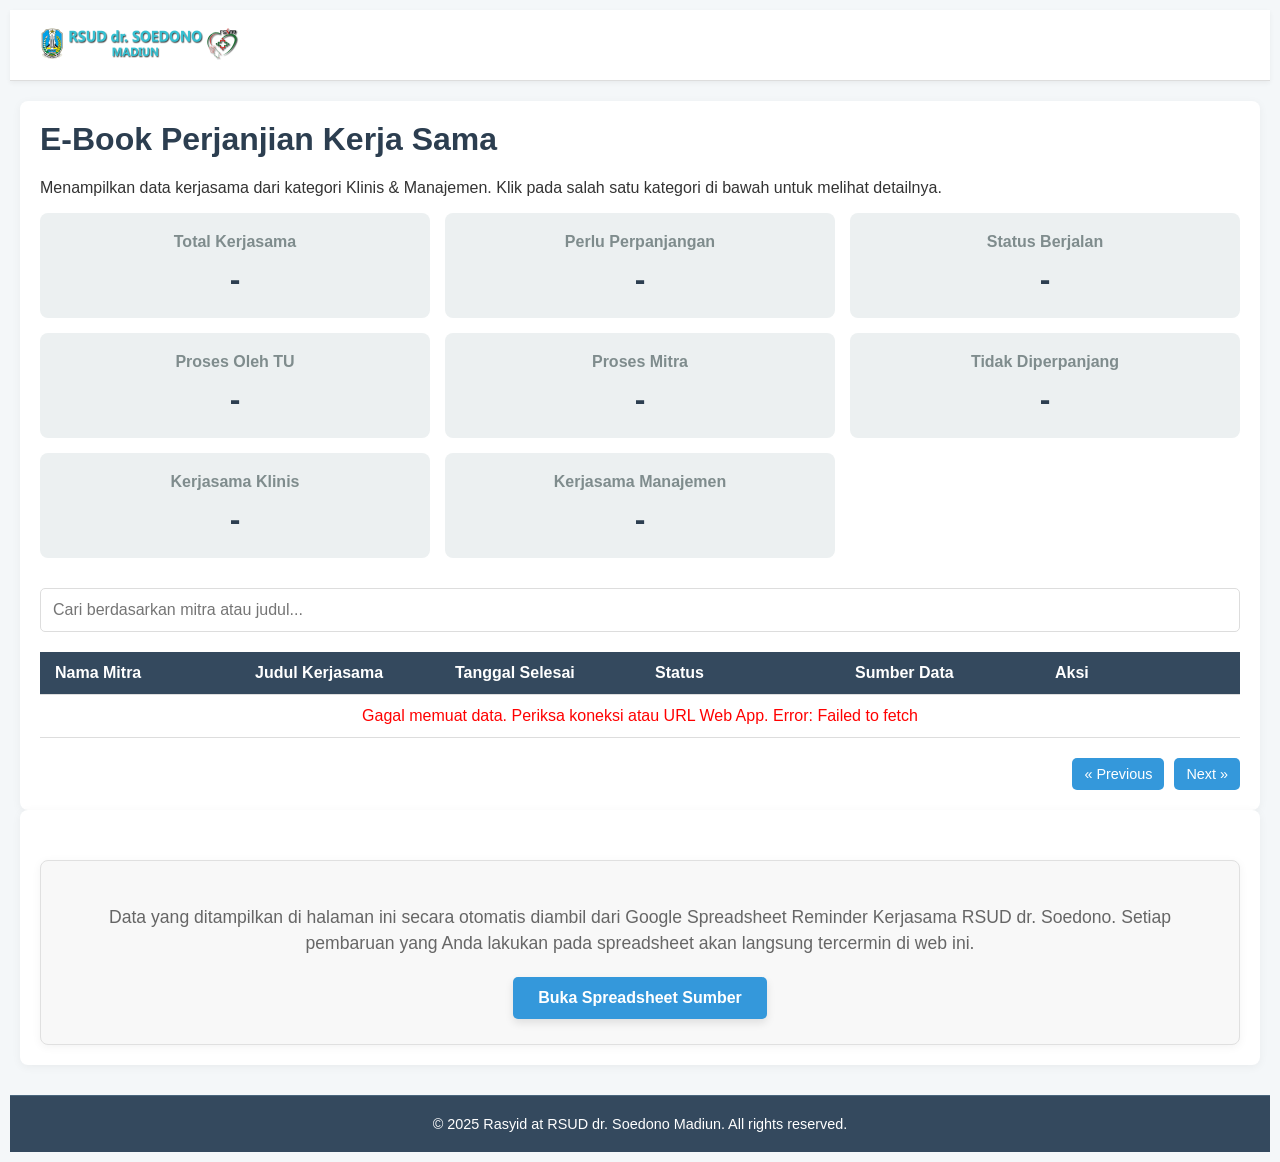
<file: index.html>
<!DOCTYPE html>
<html lang="id">
<head>
    <meta charset="UTF-8">
    <meta name="viewport" content="width=device-width, initial-scale=1.0">
    <title>E-Book Perjanjian Kerja Sama</title>
    <link rel="stylesheet" href="style.css">
</head>
<body>
    <header class="main-header">
        <div class="header-content">
            <img src="logorssmweb.png" alt="Logo RSUD dr. Soedono Madiun" class="header-logo">
            </div>
    </header>

    <div class="container">
        <h1>E-Book Perjanjian Kerja Sama</h1>
        <p>Menampilkan data kerjasama dari kategori Klinis & Manajemen. Klik pada salah satu kategori di bawah untuk melihat detailnya.</p>
        
        <div class="summary-container">
            <a href="detail.html">
                <div class="stat-card"><h2>Total Kerjasama</h2><p id="total-kerjasama">-</p></div>
            </a>
            <a href="detail.html?status=Perlu Proses Perpanjangan">
                <div class="stat-card"><h2>Perlu Perpanjangan</h2><p id="perlu-perpanjangan">-</p></div>
            </a>
            <a href="detail.html?status=Berjalan">
                <div class="stat-card"><h2>Status Berjalan</h2><p id="status-berjalan">-</p></div>
            </a>
            <a href="detail.html?status=Proses Oleh TU">
                <div class="stat-card"><h2>Proses Oleh TU</h2><p id="proses-tu">-</p></div>
            </a>
            <a href="detail.html?status=Proses Mitra">
                <div class="stat-card"><h2>Proses Mitra</h2><p id="proses-mitra">-</p></div>
            </a>
            <a href="detail.html?status=Tidak Diperpanjang">
                <div class="stat-card"><h2>Tidak Diperpanjang</h2><p id="tidak-diperpanjang">-</p></div>
            </a>
            <a href="detail.html?kategori=Klinis">
                <div class="stat-card"><h2>Kerjasama Klinis</h2><p id="total-klinis">-</p></div>
            </a>
            <a href="detail.html?kategori=Manajemen">
                <div class="stat-card"><h2>Kerjasama Manajemen</h2><p id="total-manajemen">-</p></div>
            </a>
            </div>

        <div class="controls"><input type="text" id="search-box" placeholder="Cari berdasarkan mitra atau judul..."></div>
        <div id="loading">Memuat data, harap tunggu...</div>
        
        <div class="table-container">
            <table id="kerjasama-table">
                <thead>
                    <tr>
                        <th data-sort="mitra">Nama Mitra <span class="sort-icon"></span></th>
                        <th data-sort="judul">Judul Kerjasama <span class="sort-icon"></span></th>
                        <th data-sort="tanggalSelesai">Tanggal Selesai <span class="sort-icon"></span></th>
                        <th data-sort="status">Status <span class="sort-icon"></span></th>
                        <th data-sort="sumberSheet">Sumber Data <span class="sort-icon"></span></th>
                        <th>Aksi</th>
                    </tr>
                </thead>
                <tbody id="table-body"></tbody>
            </table>
        </div>

        <div class="table-footer">
            <div id="showing-entries"></div>
            <div class="pagination">
                <button id="prev-btn" class="pagination-btn">&laquo; Previous</button>
                <div id="page-numbers"></div>
                <button id="next-btn" class="pagination-btn">Next &raquo;</button>
            </div>
        </div>

    </div>

    <div class="container">
        <div class="spreadsheet-info-section">
            <p>Data yang ditampilkan di halaman ini secara otomatis diambil dari Google Spreadsheet Reminder Kerjasama RSUD dr. Soedono. Setiap pembaruan yang Anda lakukan pada spreadsheet akan langsung tercermin di web ini.</p>
            <a href="https://docs.google.com/spreadsheets/d/1sKY7LS9IsiCp8jeTIcus_BQs5-3i5xG7HFGnEg4Pla8/edit?usp=sharing" target="_blank" class="btn-spreadsheet">Buka Spreadsheet Sumber</a>
        </div>

    </div>

    <footer class="main-footer">
        <p>&copy; 2025 Rasyid at RSUD dr. Soedono Madiun. All rights reserved.</p>
    </footer>

    <div id="detail-modal" class="modal">
        <div class="modal-content">
            <span class="close-btn">&times;</span>
            <h2 class="modal-title">Detail Kerjasama</h2>
            <dl class="modal-grid">
                <dt>Nama Mitra 1</dt><dd id="modal-mitra1">-</dd>
                <dt>Nama Mitra 2</dt><dd id="modal-mitra2">-</dd>
                <dt>Judul Kerjasama</dt><dd id="modal-judul-kerjasama">-</dd>
                <dt>Dasar Hukum Mitra 1</dt><dd id="modal-dsm1">-</dd>
                <dt>Dasar Hukum Mitra 2</dt><dd id="modal-dsm2">-</dd>
                <dt>Dasar Hukum RS</dt><dd id="modal-dsrs">-</dd>
                <dt>Tanggal Mulai</dt><dd id="modal-tgl-mulai">-</dd>
                <dt>Tanggal Selesai</dt><dd id="modal-tgl-selesai">-</dd>
                <dt>Reminder 3 Bulan</dt><dd id="modal-reminder">-</dd>
                <dt>Keterangan</dt><dd id="modal-keterangan">-</dd>
            </dl>
        </div>
    </div>

    <div id="file-modal" class="modal">
        <div class="modal-content">
            <span class="close-file-btn">&times;</span>
            <h2 class="modal-title">Dokumen Kerjasama</h2>
            <div id="file-list"></div>
        </div>
    </div>

    <script src="sipedas.js"></script>
    <script src="script.js"></script>
</body>
</html>
</file>
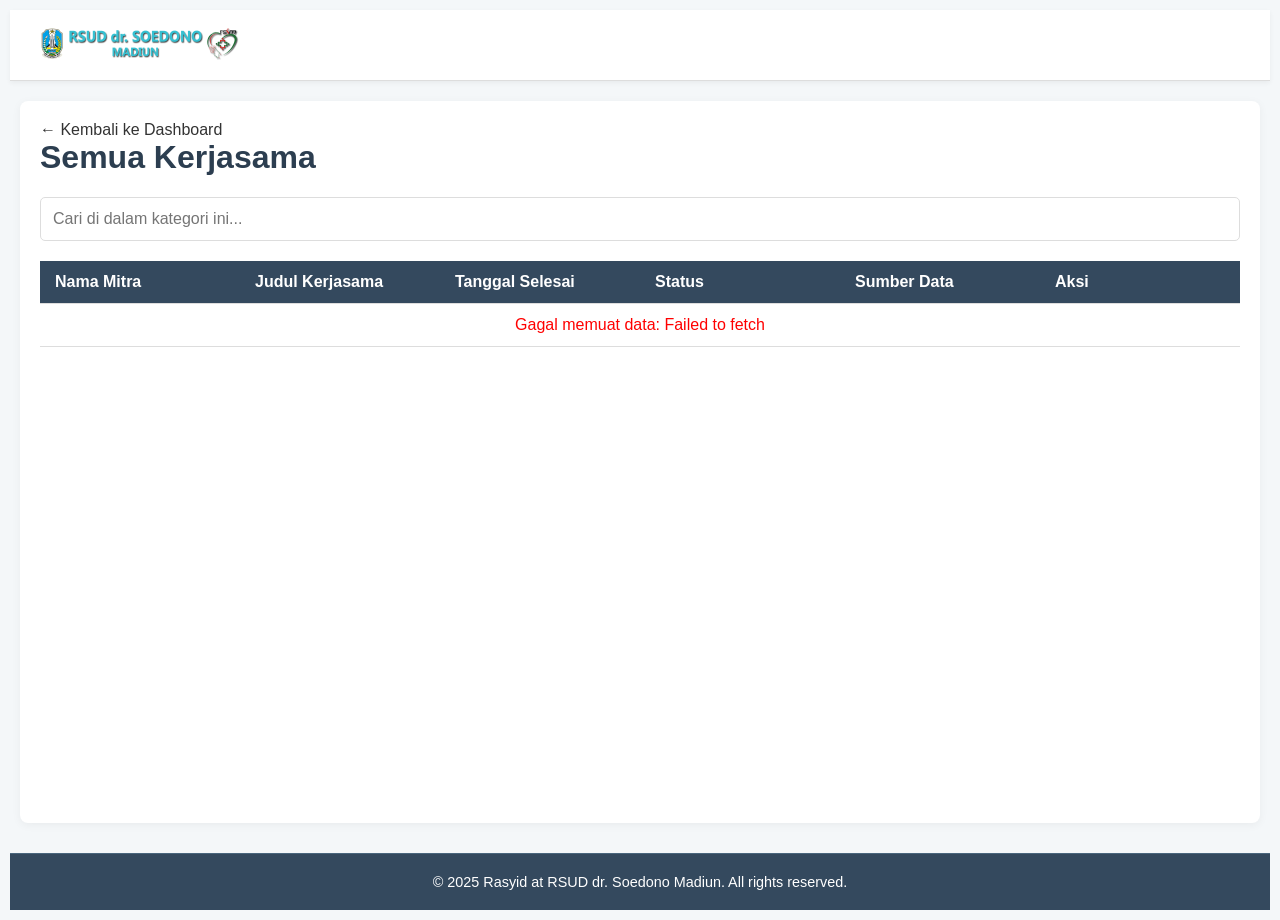
<file: detail.html>
<!DOCTYPE html>
<html lang="id">
<head>
    <meta charset="UTF-8">
    <meta name="viewport" content="width=device-width, initial-scale=1.0">
    <title>Detail Kerjasama</title>
    <link rel="stylesheet" href="style.css">
</head>
<body>
    <header class="main-header">
        <div class="header-content">
            <img src="logorssmweb.png" alt="Logo RSUD dr. Soedono Madiun" class="header-logo">
        </div>
    </header>

    <div class="container">
        <a href="index.html" class="back-link">&larr; Kembali ke Dashboard</a>
        <h1 id="detail-title">Memuat...</h1>

        <div class="controls">
            <input type="text" id="search-box" placeholder="Cari di dalam kategori ini...">
        </div>

        <div id="loading">Memuat data, harap tunggu...</div>

        <div class="table-container">
            <table id="kerjasama-table">
                <thead>
                    <tr>
                        <th>Nama Mitra</th>
                        <th>Judul Kerjasama</th>
                        <th>Tanggal Selesai</th>
                        <th>Status</th>
                        <th>Sumber Data</th>
                        <th>Aksi</th>
                    </tr>
                </thead>
                <tbody id="table-body">
                    </tbody>
            </table>
        </div>
    </div>

    <footer class="main-footer">
        <p>&copy; 2025 Rasyid at  RSUD dr. Soedono Madiun. All rights reserved.</p>
    </footer>

    <div id="detail-modal" class="modal">
        <div class="modal-content">
            <span class="close-btn">&times;</span>
            <h2 class="modal-title">Detail Kerjasama</h2>
            <dl class="modal-grid">
                <dt>Nama Mitra 1</dt><dd id="modal-mitra1">-</dd>
                <dt>Nama Mitra 2</dt><dd id="modal-mitra2">-</dd>
                <dt>Judul Kerjasama</dt><dd id="modal-judul-kerjasama">-</dd>
                <dt>Dasar Hukum Mitra 1</dt><dd id="modal-dsm1">-</dd>
                <dt>Dasar Hukum Mitra 2</dt><dd id="modal-dsm2">-</dd>
                <dt>Dasar Hukum RS</dt><dd id="modal-dsrs">-</dd>
                <dt>Tanggal Mulai</dt><dd id="modal-tgl-mulai">-</dd>
                <dt>Tanggal Selesai</dt><dd id="modal-tgl-selesai">-</dd>
                <dt>Reminder 3 Bulan</dt><dd id="modal-reminder">-</dd>
                <dt>Keterangan</dt><dd id="modal-keterangan">-</dd>
            </dl>
        </div>
    </div>

    <div id="file-modal" class="modal">
        <div class="modal-content">
            <span class="close-file-btn">&times;</span>
            <h2 class="modal-title">Dokumen Kerjasama</h2>
            <div id="file-list"></div>
        </div>
    </div>

    <script src="sipedas.js"></script>
    <script src="detail-script.js"></script>
</body>
</html>
</file>
<file: style.css>
/* General Styling */
body {
    font-family: -apple-system, BlinkMacSystemFont, 'Segoe UI', Roboto, Oxygen, Ubuntu, Cantarell, 'Open Sans', 'Helvetica Neue', sans-serif;
    background-color: #f4f7f9;
    color: #333;
    margin: 0;
    padding: 10px;
}
.container {
    max-width: 1200px;
    margin: auto;
    background-color: #fff;
    padding: 20px;
    border-radius: 8px;
    box-shadow: 0 2px 10px rgba(0,0,0,0.05);
}
h1 {
    color: #2c3e50;
    margin-top: 0;
}

/* Penambahan: Menghilangkan garis bawah dari semua link */
a {
    text-decoration: none;
    color: inherit;
}

/* Summary Cards Grid - Responsive */
.summary-container {
    display: grid;
    /* Mulai dengan 2 kolom di layar kecil ke sedang */
    grid-template-columns: repeat(auto-fit, minmax(200px, 1fr)); /* Menggunakan auto-fit untuk responsivitas yang lebih baik */
    gap: 15px;
    margin-bottom: 30px;
    justify-content: center;
    content: '';
    flex-grow: 1; /* Tambahkan ini untuk memusatkan item grid */
}

/* Menjadi 3 kolom di layar yang lebih besar */
@media (min-width: 900px) {
    .summary-container {
        grid-template-columns: repeat(3, 1fr);
    }
}
/* Menjadi 1 kolom di layar sangat kecil (ponsel) */
@media (max-width: 500px) {
    .summary-container {
        grid-template-columns: 1fr;
    }
}

.stat-card {
    background-color: #ecf0f1;
    padding: 20px;
    border-radius: 8px;
    text-align: center;
    /* Penambahan: Transisi untuk efek hover yang mulus */
    transition: transform 0.2s ease, box-shadow 0.2s ease;
}

/* Penambahan: Efek hover pada kartu */
.stat-link:hover .stat-card {
    transform: translateY(-5px);
    box-shadow: 0 4px 15px rgba(0,0,0,0.1);
}

.stat-card h2 {
    margin: 0 0 10px 0;
    font-size: 1em;
    color: #7f8c8d;
}
.stat-card p {
    margin: 0;
    font-size: 2em;
    font-weight: bold;
    color: #2c3e50;
}

/* Controls & Table */
.controls {
    margin-bottom: 20px;
}
#search-box {
    width: 100%;
    padding: 12px;
    font-size: 1em;
    border: 1px solid #ddd;
    border-radius: 5px;
    box-sizing: border-box;
}
#loading {
    text-align: center;
    padding: 20px;
    font-style: italic;
    color: #777;
}

/* Membuat tabel bisa di-scroll ke samping di layar kecil */
.table-container {
    overflow-x: auto;
    -webkit-overflow-scrolling: touch;
}

table {
    width: 100%;
    border-collapse: collapse;
    table-layout: fixed; /* Kunci untuk memotong teks (ellipsis) */
}
th, td {
    padding: 12px 15px;
    text-align: left;
    border-bottom: 1px solid #ddd;
}
thead th {
    background-color: #34495e;
    color: #fff;
}
tbody tr:hover {
    background-color: #f1f1f1;
}

/* Gaya untuk memotong teks yang panjang */
.truncate {
    white-space: nowrap;
    overflow: hidden;
    text-overflow: ellipsis;
    max-width: 250px; /* Atur lebar maksimum kolom, sesuaikan jika perlu */
}

/* Status & Action Button */
.status-pill {
    padding: 5px 10px;
    border-radius: 15px;
    font-size: 0.8em;
    font-weight: bold;
    color: #fff;
    display: inline-block;
}
.status-perlu-proses-perpanjangan { background-color: #e67e22; }
.status-berjalan { background-color: #27ae60; }
.status-proses-oleh-tu { background-color: #f1c40f; color: #333; }
.status-proses-mitra { background-color: #e74c3c; }
.status-tidak-diperpanjang { background-color: #34495e; }
.status-default { background-color: #95a5a6; }

.detail-btn {
    background-color: #3498db;
    color: white;
    border: none;
    padding: 6px 12px;
    border-radius: 5px;
    cursor: pointer;
    font-size: 0.9em;
}
.detail-btn:hover {
    background-color: #2980b9;
}

/* Modal Popup Styling */
.modal {
    display: none;
    position: fixed;
    z-index: 1000;
    left: 0;
    top: 0;
    width: 100%;
    height: 100%;
    overflow: auto;
    background-color: rgba(0,0,0,0.5);
}
.modal-content {
    background-color: #fefefe;
    margin: 5% auto;
    padding: 20px 30px;
    border: 1px solid #888;
    width: 80%;
    max-width: 700px;
    border-radius: 8px;
    position: relative;
    animation: slideDown 0.4s;
}
@keyframes slideDown {
    from { transform: translateY(-50px); opacity: 0; }
    to { transform: translateY(0); opacity: 1; }
}
.close-btn {
    color: #aaa;
    float: right;
    font-size: 28px;
    font-weight: bold;
    cursor: pointer;
}
.close-btn:hover, .close-btn:focus {
    color: black;
    text-decoration: none;
}
.modal-title {
    margin-top: 0;
    color: #2c3e50;
    border-bottom: 1px solid #eee;
    padding-bottom: 10px;
}
.modal-grid {
    display: grid;
    grid-template-columns: 180px 1fr;
    gap: 12px 20px;
    margin-top: 20px;
}
.modal-grid dt {
    font-weight: bold;
    color: #7f8c8d;
}
.modal-grid dd {
    margin: 0;
    word-break: break-word;
}
/* Table Footer & Pagination */
.table-footer {
    display: flex;
    justify-content: space-between;
    align-items: center;
    margin-top: 20px;
    flex-wrap: wrap; /* Allow wrapping on smaller screens */
    gap: 10px; /* Space between elements */
}

#showing-entries {
    font-size: 0.9em;
    color: #555;
}

.pagination {
    display: flex;
    align-items: center;
    gap: 5px;
}

.pagination-btn {
    background-color: #3498db;
    color: white;
    border: none;
    padding: 8px 12px;
    border-radius: 5px;
    cursor: pointer;
    font-size: 0.9em;
    transition: background-color 0.2s ease;
}

.pagination-btn:hover:not(:disabled) {
    background-color: #2980b9;
}

.pagination-btn:disabled {
    background-color: #cccccc;
    cursor: not-allowed;
}

.page-number {
    padding: 8px 12px;
    border: 1px solid #ddd;
    border-radius: 5px;
    cursor: pointer;
    margin: 0 2px;
    transition: background-color 0.2s ease, border-color 0.2s ease;
    font-size: 0.9em;
}

.page-number:hover {
    background-color: #f1f1f1;
}

.page-number.active {
    background-color: #3498db;
    color: white;
    border-color: #3498db;
    font-weight: bold;
}

/* Sorting Icons */
th[data-sort] {
    cursor: pointer;
    position: relative; /* For positioning the sort icon */
    padding-right: 25px; /* Make space for the icon */
}

.sort-icon {
    position: absolute;
    right: 8px;
    top: 50%;
    transform: translateY(-50%);
    width: 0;
    height: 0;
    border-left: 5px solid transparent;
    border-right: 5px solid transparent;
    opacity: 0.4; /* Default subtle icon */
    transition: opacity 0.2s ease;
}

th[data-sort]:hover .sort-icon {
    opacity: 0.7; /* More visible on hover */
}

.sort-icon.asc {
    border-bottom: 5px solid #fff; /* Up arrow for ascending */
    opacity: 1;
}

.sort-icon.desc {
    border-top: 5px solid #fff; /* Down arrow for descending */
    opacity: 1;
}

/* Responsive adjustments for table footer */
@media (max-width: 600px) {
    .table-footer {
        flex-direction: column;
        align-items: center;
    }
    .pagination {
        margin-top: 10px;
        justify-content: center;
        flex-wrap: wrap;
    }
    .page-number, .pagination-btn {
        margin-bottom: 5px; /* Add some space when wrapping */
    }
}
/* Header Styling */
.main-header {
    background-color: #fff; /* Warna latar belakang header */
    border-bottom: 1px solid #ddd; /* Garis bawah pemisah */
    padding: 10px 20px;
    margin-bottom: 20px; /* Jarak antara header dan konten utama */
    box-shadow: 0 2px 5px rgba(0,0,0,0.05); /* Sedikit bayangan */
    display: flex;
    align-items: center;
    justify-content: flex-start; /* Logo di kiri */
}

.header-content {
    max-width: 1200px; /* Lebar konten header agar sejajar dengan container */
    margin: 0 auto; /* Tengah konten */
    width: 100%;
    display: flex;
    align-items: center;
}

.header-logo {
    height: 50px; /* Tinggi logo, sesuaikan jika perlu */
    max-width: 100%; /* Pastikan logo responsif */
    object-fit: contain; /* Memastikan logo tidak terdistorsi */
}

/* Optional: Jika Anda menambahkan judul di header */
.header-title {
    margin-left: 15px;
    color: #2c3e50;
    font-size: 1.5em;
}

/* Footer Styling */
.main-footer {
    background-color: #34495e; /* Warna latar belakang footer, bisa disesuaikan */
    color: #fff;
    text-align: center;
    padding: 20px;
    margin-top: 30px; /* Jarak antara konten utama dan footer */
    border-top: 1px solid #4a667d; /* Garis atas pemisah */
}

.main-footer p {
    margin: 0;
    font-size: 0.9em;
}

/* Penyesuaian agar konten utama tidak menempel pada header/footer */
body {
    display: flex;
    flex-direction: column;
    min-height: 100vh; /* Memastikan footer selalu di bawah halaman */
}

.container {
    flex-grow: 1; /* Kontainer utama akan mengisi ruang yang tersedia */
}
/* Spreadsheet Info Section */
.spreadsheet-info-section {
    background-color: #f8f8f8; /* Biru sangat muda */
    border: 1px solid #e0e0e0; /* Border biru */
    border-radius: 8px;
    padding: 25px;
    margin-top: 30px;
    text-align: center;
    box-shadow: 0 2px 10px rgba(0,0,0,0.05);
}

.spreadsheet-info-section p {
    font-size: 1.1em;
    color: #666; /* Biru medium */
    margin-bottom: 20px;
    line-height: 1.5;
}

.btn-spreadsheet {
    display: inline-block;
    background-color: #3498db; /* Menggunakan warna biru tombol default dari situs Anda */
    color: white;
    padding: 12px 25px;
    border-radius: 5px;
    text-decoration: none;
    font-weight: bold;
    font-size: 1em;
    transition: background-color 0.3s ease, transform 0.2s ease;
    box-shadow: 0 4px 8px rgba(0,0,0,0.1);
}

.btn-spreadsheet:hover {
    background-color: #2980b9; /* Warna biru lebih gelap saat hover */
    transform: translateY(-2px);
    box-shadow: 0 6px 12px rgba(0,0,0,0.15);
}

/* Penyesuaian responsif untuk section ini */
@media (max-width: 600px) {
    .spreadsheet-info-section {
        padding: 15px;
    }
    .spreadsheet-info-section p {
        font-size: 1em;
    }
    .btn-spreadsheet {
        padding: 10px 20px;
        font-size: 0.9em;
    }
}

/* Document Button */
.doc-btn {
    background-color: #27ae60;
    color: white;
    border: none;
    padding: 6px 12px;
    border-radius: 5px;
    cursor: pointer;
    font-size: 0.9em;
    margin-left: 4px;
}
.doc-btn:hover {
    background-color: #219a52;
}

/* File Modal Items */
.file-item {
    display: flex;
    justify-content: space-between;
    align-items: center;
    padding: 12px 0;
    border-bottom: 1px solid #eee;
}
.file-item:last-child {
    border-bottom: none;
}
.file-name {
    flex: 1;
    margin-right: 15px;
    word-break: break-all;
    font-size: 0.95em;
    color: #333;
}
.file-actions {
    display: flex;
    gap: 8px;
    flex-shrink: 0;
}
.file-btn {
    padding: 6px 14px;
    border-radius: 5px;
    font-size: 0.85em;
    text-decoration: none;
    color: white;
    display: inline-block;
    text-align: center;
    transition: background-color 0.2s ease;
}
.file-btn-lihat {
    background-color: #3498db;
}
.file-btn-lihat:hover {
    background-color: #2980b9;
}

.file-empty {
    text-align: center;
    color: #999;
    padding: 20px 0;
}
.file-login-notice {
    text-align: center;
    padding: 20px;
    background-color: #fff3cd;
    border: 1px solid #ffc107;
    border-radius: 8px;
    color: #856404;
}
.file-login-notice p {
    margin: 5px 0;
}
.close-file-btn {
    color: #aaa;
    float: right;
    font-size: 28px;
    font-weight: bold;
    cursor: pointer;
}
.close-file-btn:hover {
    color: black;
}

@media (max-width: 500px) {
    .file-item {
        flex-direction: column;
        align-items: flex-start;
        gap: 8px;
    }
    .file-actions {
        width: 100%;
    }
    .file-btn {
        flex: 1;
    }
}
</file>
